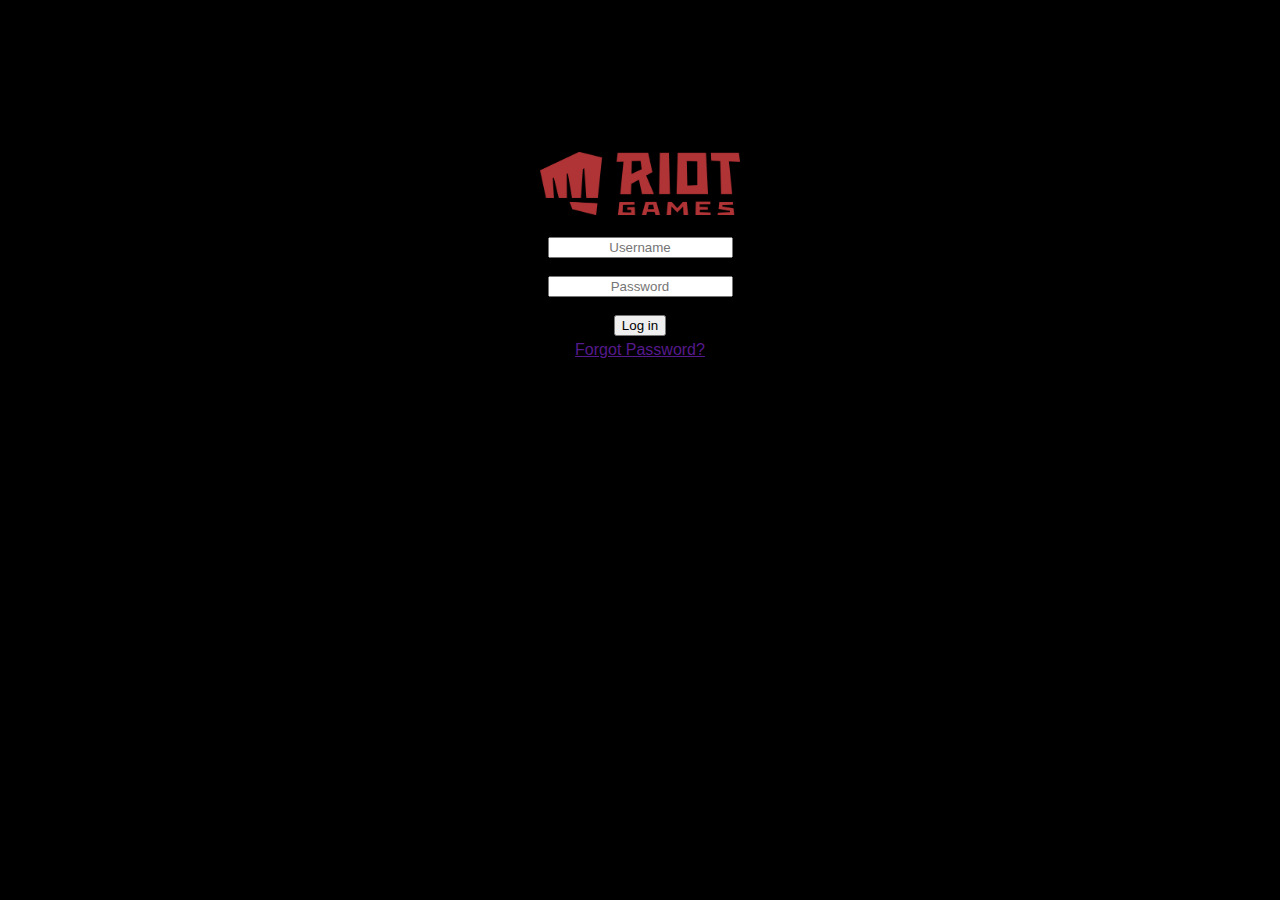
<file: index.html>
<!DOCTYPE html>
<html lang="en">
<head>
    <meta charset="UTF-8">
    <meta http-equiv="X-UA-Compatible" content="IE=edge">
    <meta name="viewport" content="width=device-width, initial-scale=1.0">
    <title>Lomigo - Login Page</title>
    <link rel="stylesheet" type="text/css" href="style.css">  
    <link href="https://cdn.jsdelivr.net/npm/bootstrap@5.2.1/dist/css/bootstrap.min.css" 
    rel="stylesheet" integrity="sha384-iYQeCzEYFbKjA/T2uDLTpkwGzCiq6soy8tYaI1GyVh/UjpbCx/TYkiZhlZB6+fzT" 
    crossorigin="anonymous">
</head>
<body style="background-color: black;">
    <script src="script.js"></script>   
    <div class="login">
        <div class="header">
            <img class="image" src="icon4.png" alt="icon"></img>
        </div>
        <br>
            <div class="form-group">
                <input class="form-control input-lg" placeholder="Username" id="username" required>
            </div>
            <br>
            <div class="form-group">
                <input class="form-control input-lg" type="password" placeholder="Password" id="password" required>
            </div>
            <br>
            <button type="button" class="btn btn-danger" id="btn">Log in</button>

            <div id="formFooter">
                <a class="footer" href="">Forgot Password?</a>
              </div>
          

    </div>   
</div>   
</body>
</html>
</file>
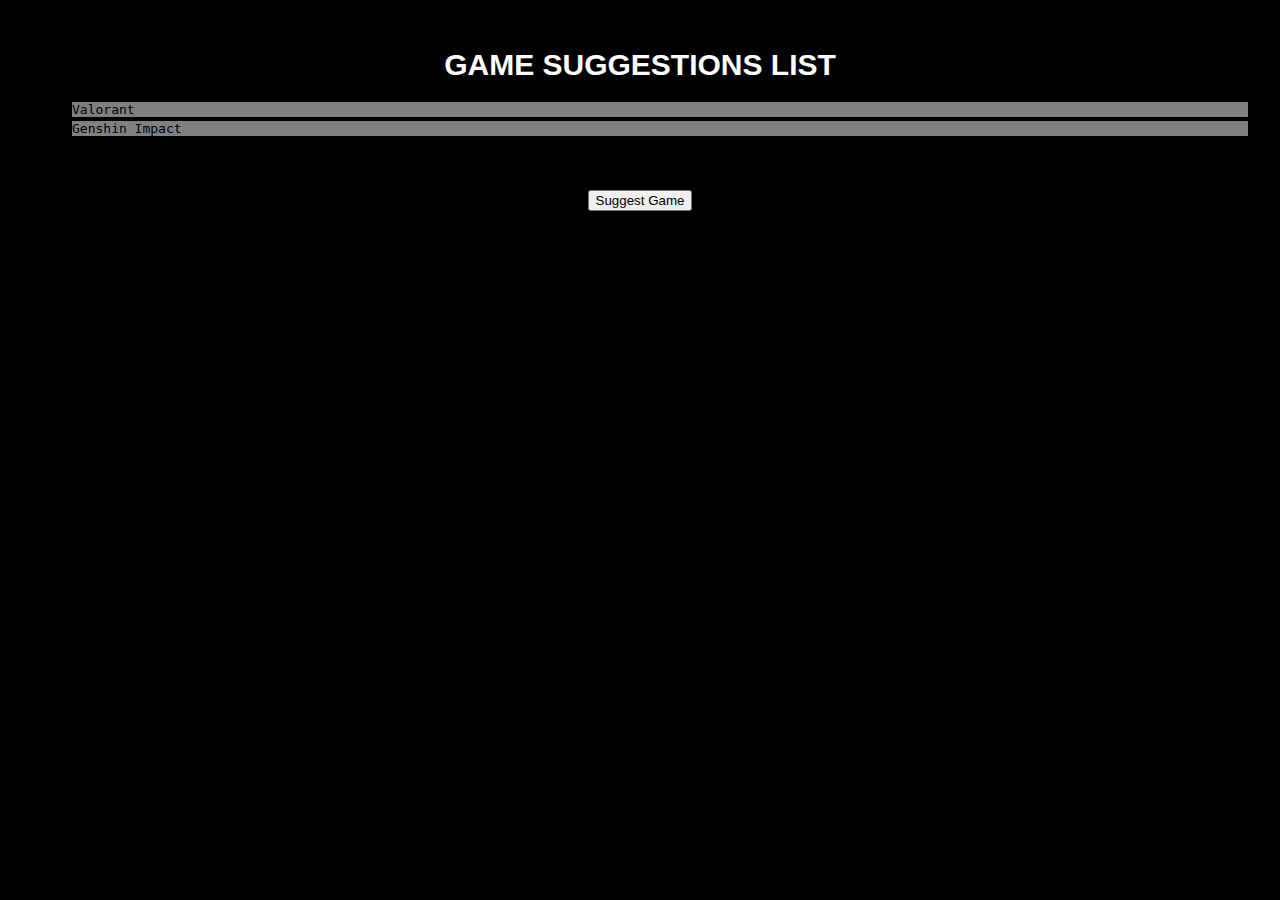
<file: home.html>
<!DOCTYPE html>
<html lang="en">
<head>
    <meta charset="UTF-8">
    <meta http-equiv="X-UA-Compatible" content="IE=edge">
    <meta name="viewport" content="width=device-width, initial-scale=1.0">
    <link rel="stylesheet" type="text/css" href="style-home.css"> 
    <link href="https://cdn.jsdelivr.net/npm/bootstrap@5.2.1/dist/css/bootstrap.min.css" 
    rel="stylesheet" integrity="sha384-iYQeCzEYFbKjA/T2uDLTpkwGzCiq6soy8tYaI1GyVh/UjpbCx/TYkiZhlZB6+fzT" 
    crossorigin="anonymous">
    <title>Home</title>
</head>
<body style="background-color: black;">
    <script src="home-script.js"></script>
    <div class="listContainer">
        <h1 class="header">GAME SUGGESTIONS LIST</h1>
        <ol id='list' class="list-group list-group-numbered">
            <li class="list-group-item">Valorant</li>
            <li class="list-group-item">Genshin Impact</li>
        </ol>
    </div> 
    <br>
    <div class="buttonContainer">
        <button type="button" class="btn btn-danger" id="button">Suggest Game</button>
    </div>

</body>
</html>
</file>
<file: style.css>
.login .image {
   width: 200px;
   height: fit-content;
    
}
body {
    height: 500px;
    display: flex;
    align-items: center;
    justify-content: center;

}

.login {
    border-radius: 20px 20px 20px 20px;
    padding: 20px;
    text-align: center;
    font-family: Arial;

}

::placeholder {
    text-align :center;
}

#formFooter {
    padding: 5px; 
    text-align: center;
  }
</file>
<file: style-home.css>
.buttonContainer {
    text-align: center;
}

.listContainer .header{
    text-align: center;
    font-size: 30px;
    color: white;
    font-family: sans-serif;
}

.listContainer {
    border-radius: 15px 15px 15px 15px;
    padding: 20px;
}
.listContainer ol li {
    background-color: grey;
    margin: 4px;
    font-family:monospace;
}
</file>
